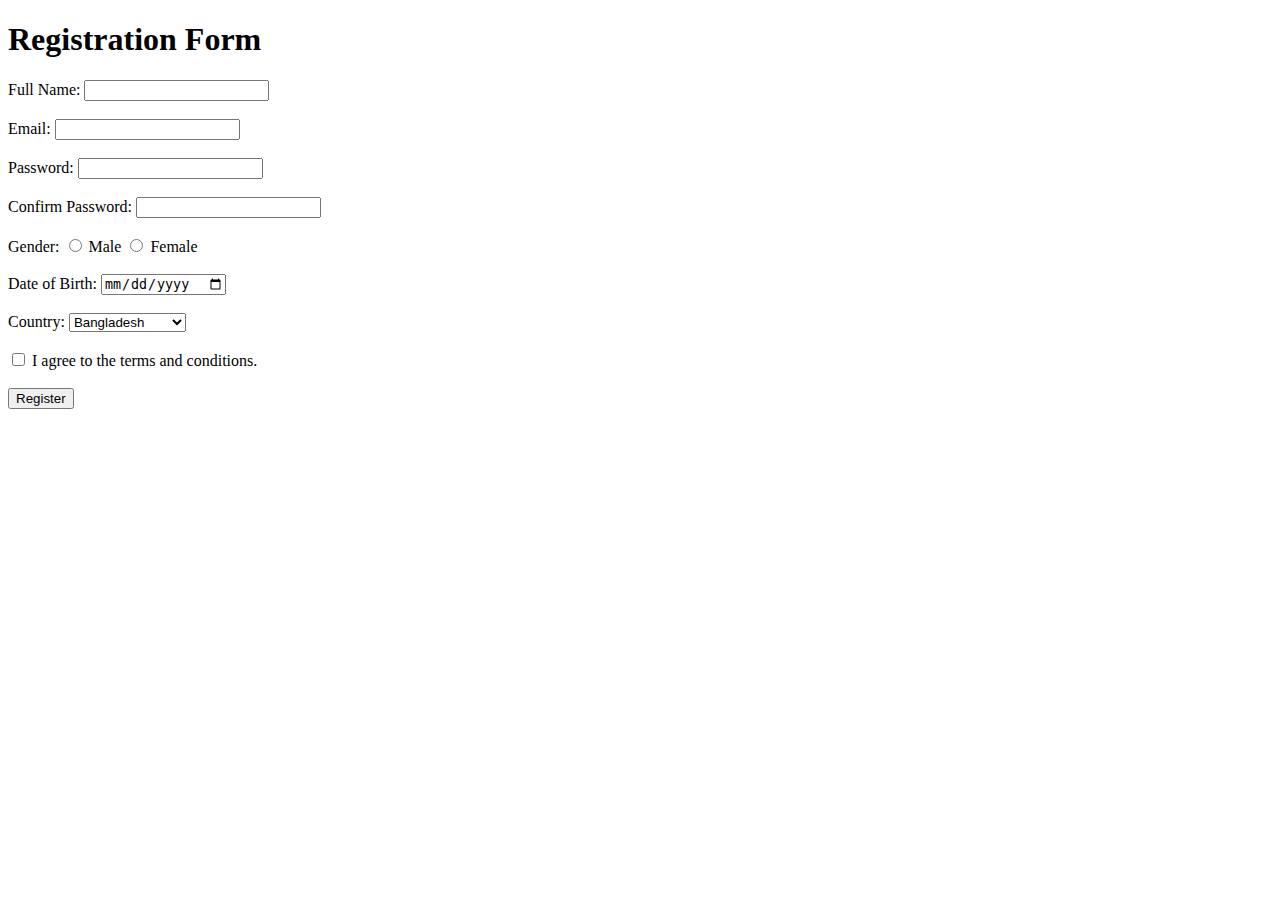
<file: index.html>
<!DOCTYPE html>
<html>
<head>
  <title>Registration Form</title>
</head>
<body>

  <h1>Registration Form</h1>

  <form>

    <label>Full Name:</label>
    <input type="text" name="fullname" required><br><br>

    <label>Email:</label>
    <input type="email" name="email" required><br><br>

    <label>Password:</label>
    <input type="password" name="password" required><br><br>

    <label>Confirm Password:</label>
    <input type="password" name="confirm_password" required><br><br>

    <label>Gender:</label>
    <input type="radio" name="gender" value="Male"> Male
    <input type="radio" name="gender" value="Female"> Female<br><br>

    <label>Date of Birth:</label>
    <input type="date" name="dob"><br><br>

    <label>Country:</label>
    <select name="country">
      <option value="Bangladesh">Bangladesh</option>
      <option value="India">India</option>
      <option value="Pakistan">Pakistan</option>
      <option value="United States">United States</option>
      <option value="United Kingdom">United Kingdom</option>
    </select><br><br>

    <input type="checkbox" name="terms" required>
    I agree to the terms and conditions.<br><br>

    <input type="submit" value="Register">

  </form>

</body>
</html>
</file>
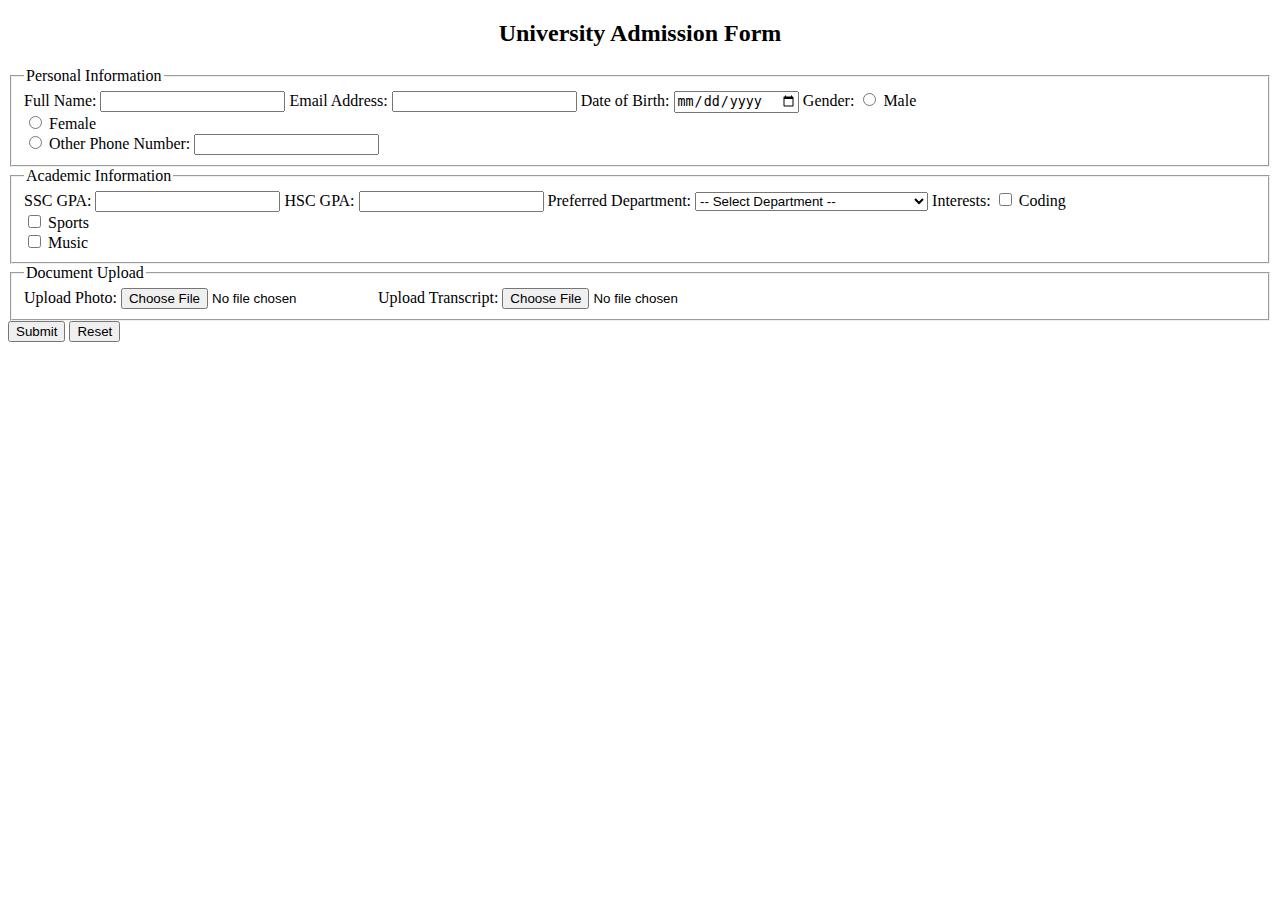
<file: Tab Task 5/html/index.html>
<!DOCTYPE html>
<html lang="en">
<head>
    <meta charset="UTF-8">
    <meta name="viewport" content="width=device-width, initial-scale=1.0">
    <title>University Admission Form</title>
</head>

<body>

<form>

    <h2 style="text-align:center;">University Admission Form</h2>

    
    <fieldset>
        <legend>Personal Information</legend>

        <label for="name">Full Name:</label>
        <input type="text" id="name" maxlength="40" required>

        <label for="email">Email Address:</label>
        <input type="email" id="email" required>

        <label>Date of Birth:</label>
        <input type="date" required>

        <label>Gender:</label>
        <input type="radio" name="gender" value="male" required> Male <br>
        <input type="radio" name="gender" value="female" required> Female <br>
        <input type="radio" name="gender" value="other" required> Other

        <label for="phone">Phone Number:</label>
        <input type="text" id="phone" maxlength="11" required>
    </fieldset>


    <fieldset>
        <legend>Academic Information</legend>

        <label for="ssc">SSC GPA:</label>
        <input type="text" id="ssc" maxlength="4" required>

        <label for="hsc">HSC GPA:</label>
        <input type="text" id="hsc" maxlength="4" required>

        <label>Preferred Department:</label>
        <select required>
            <option value="">-- Select Department --</option>
            <option value="cse">Computer Science and Engineering</option>
            <option value="eee">Electrical & Electronic Engineering</option>
            <option value="bba">Business Administration</option>
            <option value="eng">English</option>
        </select>

        <label>Interests:</label>
        <input type="checkbox" value="coding"> Coding <br>
        <input type="checkbox" value="sports"> Sports <br>
        <input type="checkbox" value="music"> Music <br>
    </fieldset>


    <fieldset>
        <legend>Document Upload</legend>

        <label for="photo">Upload Photo:</label>
        <input type="file" id="photo" required>

        <label for="transcript">Upload Transcript:</label>
        <input type="file" id="transcript" required>
    </fieldset>

    <div class="button-container">
        <button type="submit">Submit</button>
        <button type="reset">Reset</button>
    </div>

</form>

</body>
</html>
</file>
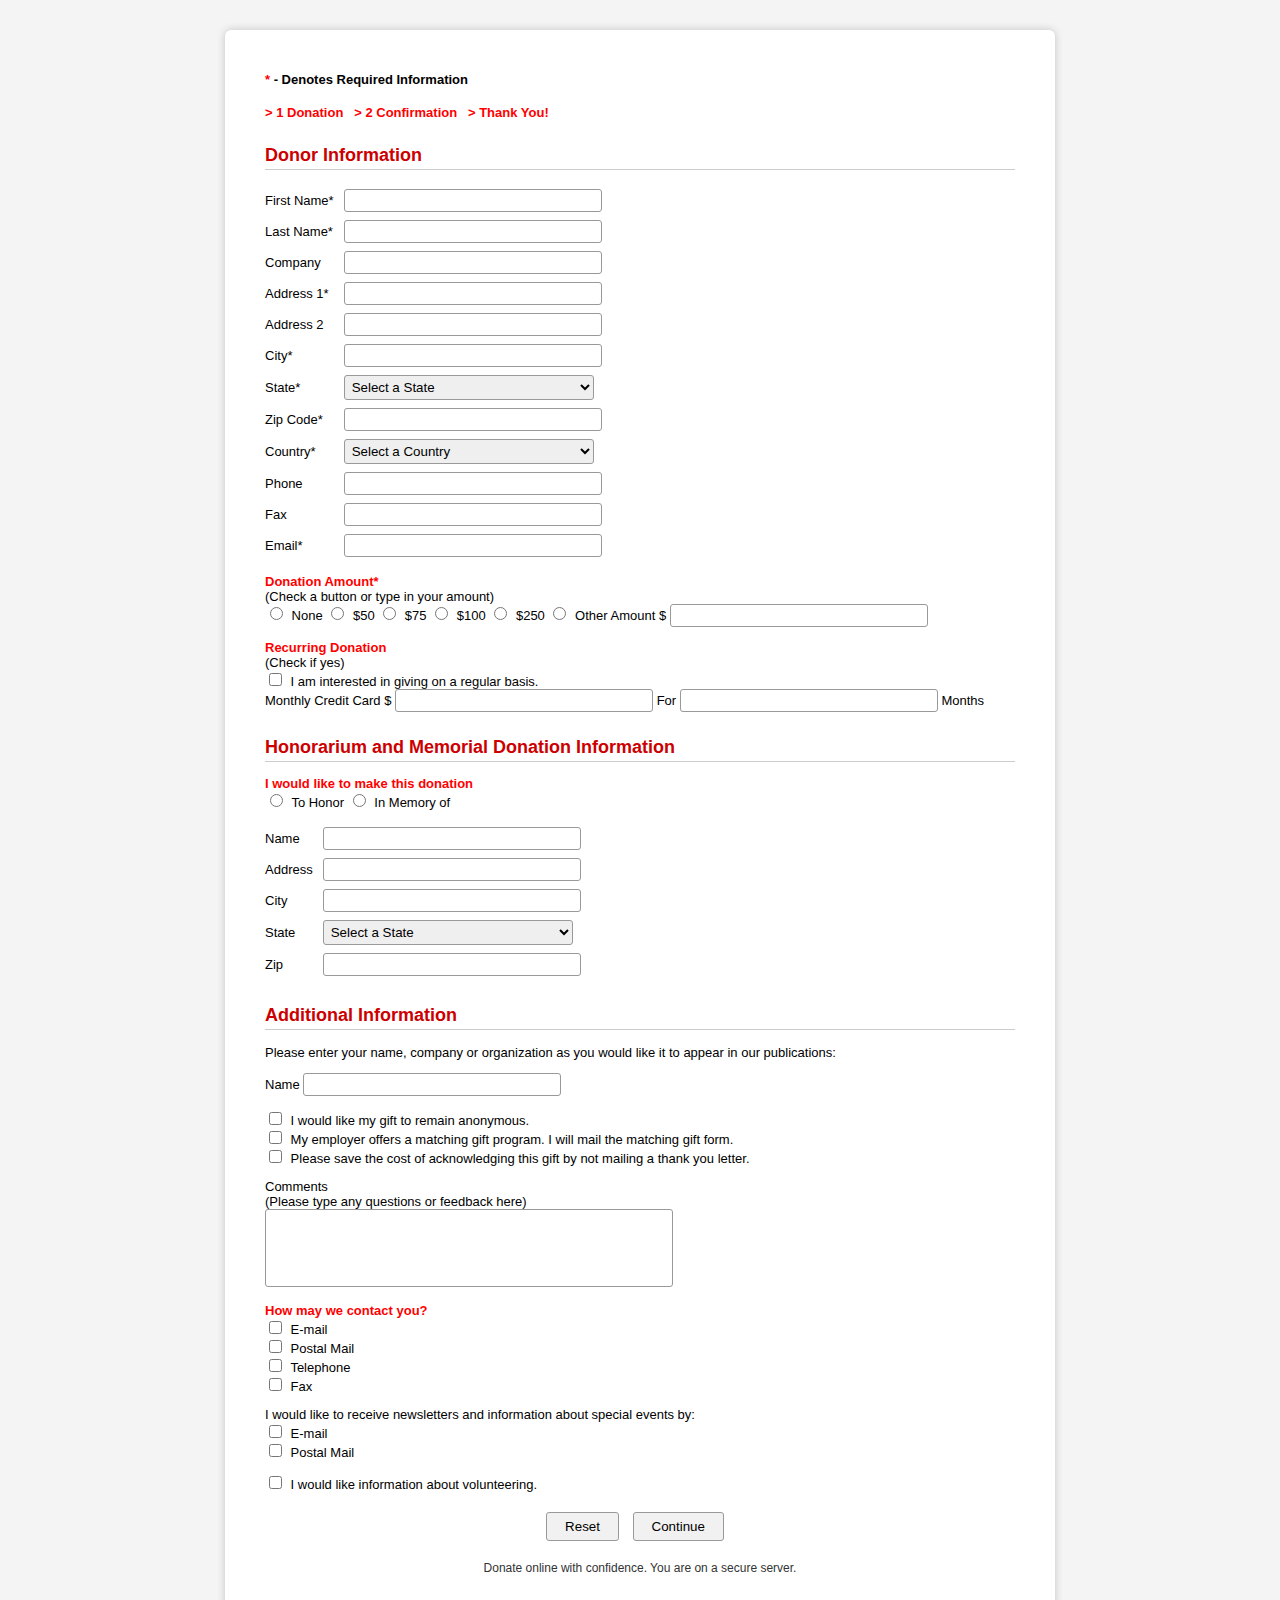
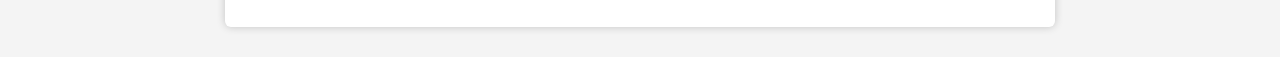
<file: registration.html>
<!DOCTYPE html>
<html lang="en">
<head>
<meta charset="UTF-8">
<meta name="viewport" content="width=device-width, initial-scale=1.0">
<title>Donation Form</title>
<link rel="stylesheet" href="style.css">
</head>
<body>
  <div class="form-wrapper">
    <h4><b>*</b> - Denotes Required Information</h4>
    <p><b>&gt; 1 Donation &nbsp;&nbsp;&gt; 2 Confirmation &nbsp;&nbsp;&gt; Thank You!</b></p>

    <form class="donation-form">
      <h2>Donor Information</h2>

      <table>
        <tr><td>First Name*</td><td><input type="text" name="fname"></td></tr>
        <tr><td>Last Name*</td><td><input type="text" name="lname"></td></tr>
        <tr><td>Company</td><td><input type="text" name="company"></td></tr>
        <tr><td>Address 1*</td><td><input type="text" name="address1"></td></tr>
        <tr><td>Address 2</td><td><input type="text" name="address2"></td></tr>
        <tr><td>City*</td><td><input type="text" name="city"></td></tr>
        <tr>
          <td>State*</td>
          <td><select><option>Select a State</option></select></td>
        </tr>
        <tr><td>Zip Code*</td><td><input type="text" name="zip"></td></tr>
        <tr>
          <td>Country*</td>
          <td><select><option>Select a Country</option></select></td>
        </tr>
        <tr><td>Phone</td><td><input type="text" name="phone"></td></tr>
        <tr><td>Fax</td><td><input type="text" name="fax"></td></tr>
        <tr><td>Email*</td><td><input type="email" name="email"></td></tr>
      </table>

      <p><b>Donation Amount*</b><br>
        (Check a button or type in your amount)<br>
        <input type="radio" name="amount"> None
        <input type="radio" name="amount"> $50
        <input type="radio" name="amount"> $75
        <input type="radio" name="amount"> $100
        <input type="radio" name="amount"> $250
        <input type="radio" name="amount"> Other Amount $
        <input type="text" class="short">
      </p>

      <p><b>Recurring Donation</b><br>
        (Check if yes)
        <br><input type="checkbox"> I am interested in giving on a regular basis.<br>
        Monthly Credit Card $
        <input type="text" class="short"> For <input type="text" class="short"> Months
      </p>

      <h2>Honorarium and Memorial Donation Information</h2>
      <p><b>I would like to make this donation</b><br>
        <input type="radio" name="honor"> To Honor
        <input type="radio" name="honor"> In Memory of
      </p>

      <table>
        <tr><td>Name</td><td><input type="text" name="hname"></td></tr>
        <tr><td>Address</td><td><input type="text" name="haddress"></td></tr>
        <tr><td>City</td><td><input type="text" name="hcity"></td></tr>
        <tr><td>State</td><td><select><option>Select a State</option></select></td></tr>
        <tr><td>Zip</td><td><input type="text" name="hzip"></td></tr>
      </table>

      <h2>Additional Information</h2>
      <p>Please enter your name, company or organization as you would like it to appear in our publications:</p>
      <p>Name <input type="text" name="pubname"></p>

      <p>
        <input type="checkbox"> I would like my gift to remain anonymous.<br>
        <input type="checkbox"> My employer offers a matching gift program. I will mail the matching gift form.<br>
        <input type="checkbox"> Please save the cost of acknowledging this gift by not mailing a thank you letter.
      </p>

      <p>Comments<br>
        (Please type any questions or feedback here)<br>
        <textarea rows="4" cols="50"></textarea>
      </p>

      <p><b>How may we contact you?</b><br>
        <input type="checkbox"> E-mail<br>
        <input type="checkbox"> Postal Mail<br>
        <input type="checkbox"> Telephone<br>
        <input type="checkbox"> Fax
      </p>

      <p>I would like to receive newsletters and information about special events by:<br>
        <input type="checkbox"> E-mail<br>
        <input type="checkbox"> Postal Mail
      </p>

      <p><input type="checkbox"> I would like information about volunteering.</p>

      <div class="buttons">
        <input type="reset" value="Reset">
        <input type="submit" value="Continue">
      </div>

      <p class="secure"> Donate online with confidence. You are on a secure server.</p>
    </form>
  </div>
</body>
</html>
</file>
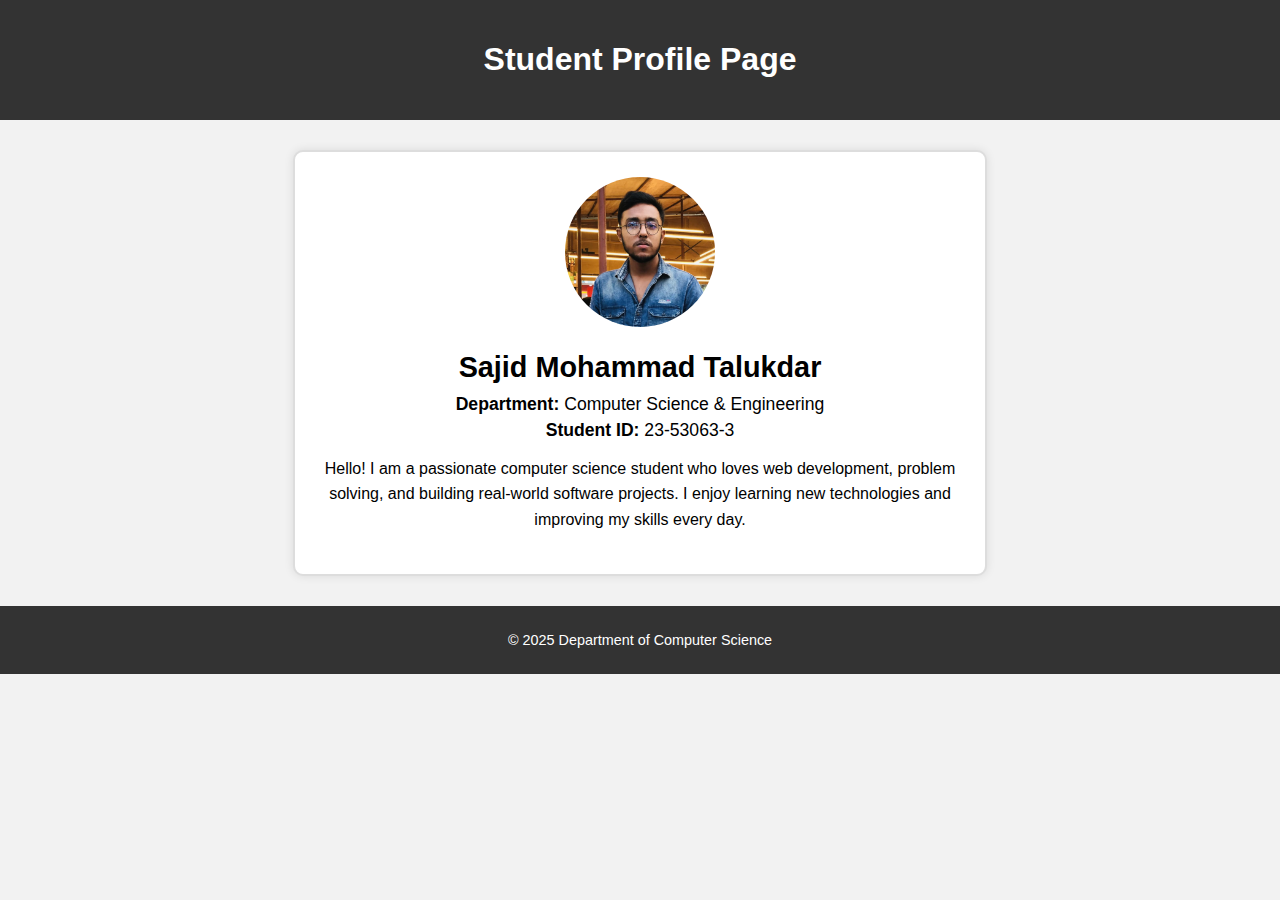
<file: Tab Task 5/css/index1.html>
<!DOCTYPE html>
<html lang="en">
<head>
    <meta charset="UTF-8">
    <meta name="viewport" content="width=device-width, initial-scale=1.0">
    <title>Student Profile</title>

    
    <link rel="stylesheet" href="style1.css">
</head>
<body>

    
    <header>
        <h1>Student Profile Page</h1>
    </header>

   
    <section class="profile-box">
        <img src="student.jpg" alt="Student Photo" class="profile-img">

        <h2 class="student-name">Sajid Mohammad Talukdar</h2>

        <p class="info"><strong>Department:</strong> Computer Science & Engineering</p>
        <p class="info"><strong>Student ID:</strong> 23-53063-3</p>

        <p class="bio">
            Hello! I am a passionate computer science student who loves web development,
            problem solving, and building real-world software projects. I enjoy learning 
            new technologies and improving my skills every day.
        </p>
    </section>


    <footer>
        <p>&copy; 2025 Department of Computer Science</p>
    </footer>

</body>
</html>
</file>
<file: style.css>
body {
  font-family: Arial, sans-serif;
  font-size: 13px;
  margin: 0;
  background-color: #f4f4f4;
  color: #000;
  display: flex;
  justify-content: center;
  align-items: flex-start;
  min-height: 100vh;
  padding: 30px 0;
}

.form-wrapper {
  background: #fff;
  width: 750px;
  padding: 25px 40px 40px 40px;
  border-radius: 6px;
  box-shadow: 0 0 8px rgba(0,0,0,0.2);
  text-align: left;
}

h2 {
  color: #cc0000;
  margin-top: 25px;
  font-size: 18px;
  border-bottom: 1px solid #ccc;
  padding-bottom: 3px;
}

table {
  border-collapse: collapse;
}

td {
  padding: 4px 10px 4px 0;
  vertical-align: middle;
}

input[type=text],
input[type=email],
select,
textarea {
  width: 250px;
  padding: 3px;
  border: 1px solid #999;
  border-radius: 3px;
}

.short {
  width: 80px;
}

textarea {
  width: 400px;
  height: 70px;
  resize: none;
  border: 1px solid #999;
  border-radius: 3px;
}

input[type=radio],
input[type=checkbox] {
  margin-right: 5px;
}

.buttons {
  margin-top: 20px;
  text-align: center;
}

input[type=reset],
input[type=submit] {
  background-color: #f1f1f1;
  border: 1px solid #999;
  border-radius: 3px;
  padding: 6px 18px;
  margin-right: 10px;
  cursor: pointer;
}

input[type=reset]:hover,
input[type=submit]:hover {
  background-color: #e0e0e0;
}

.secure {
  font-size: 12px;
  color: #333;
  margin-top: 20px;
  text-align: center;
}

b {
  color: red;
}
</file>
<file: Tab Task 5/css/style1.css>
body {
    font-family: Arial, sans-serif;
    background-color: #f2f2f2;
    margin: 0;
    padding: 0;
}


header {
    background-color: #333;
    color: white;
    text-align: center;
    padding: 20px;
}


.profile-box {
    width: 50%;
    background-color: #ffffff;
    margin: 30px auto;
    padding: 25px;      
    border: 2px solid #ddd;
    border-radius: 10px; 
    box-shadow: 0 0 10px rgba(0,0,0,0.1);
}


.profile-img {
    display: block;
    width: 150px;
    height: 150px;
    object-fit: cover;
    margin: 0 auto 15px auto;
    border-radius: 50%; 
}


.student-name {
    text-align: center;
    font-size: 1.8em;
    margin-bottom: 10px;
}


.info {
    text-align: center;
    font-size: 1.1em;
    margin: 5px 0;
}


.bio {
    margin-top: 15px;
    font-size: 1em;
    line-height: 1.6em;
    text-align: center;
}


footer {
    background-color: #333;
    color: white;
    text-align: center;
    padding: 12px;
    margin-top: 20px;
    font-size: 0.9em;
}
</file>
